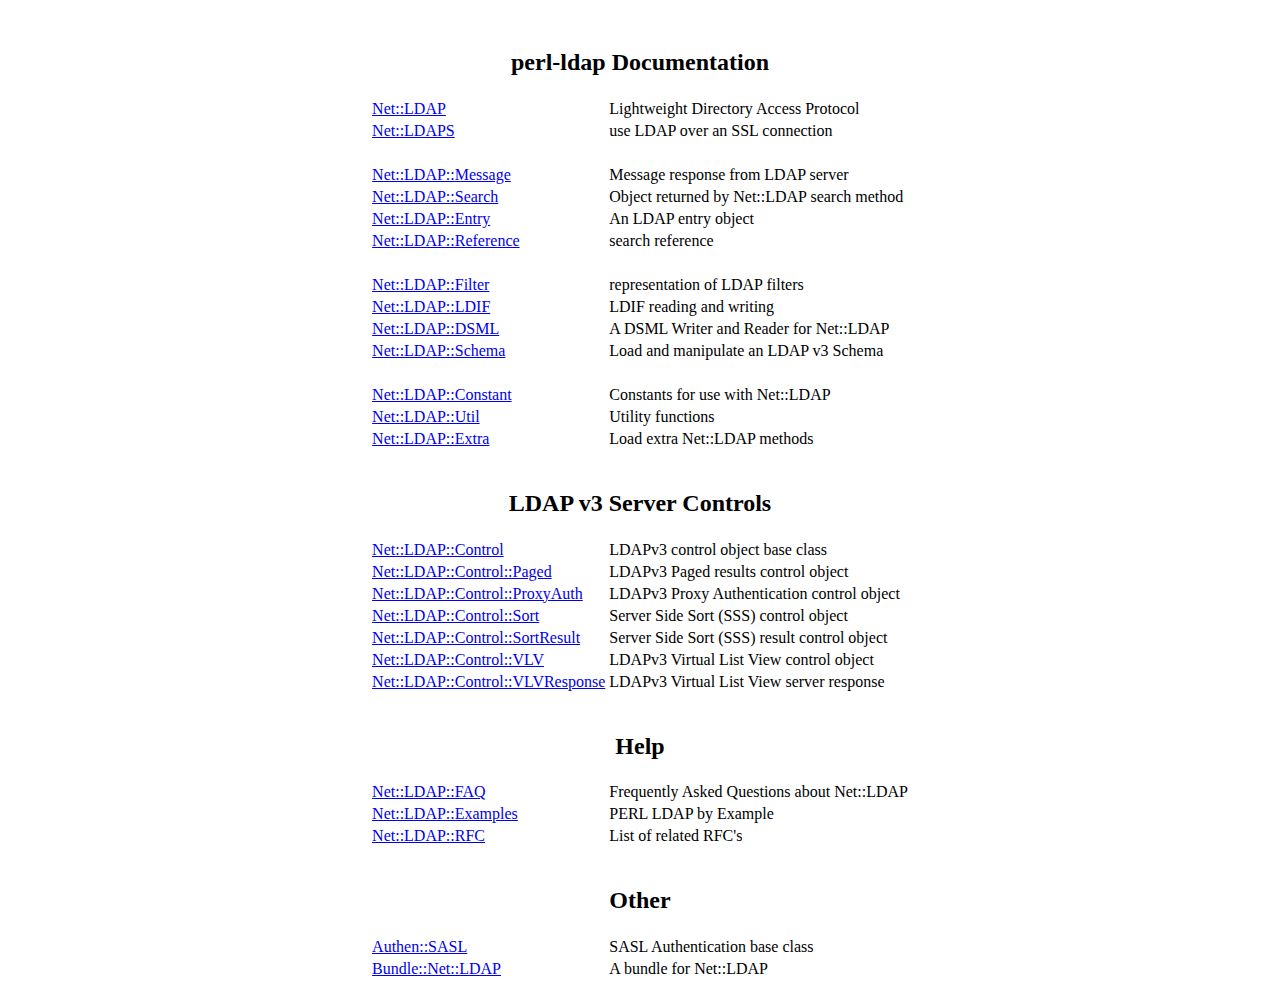
<file: htdocs/index.html>
<html><head><title>perl-ldap - LDAP Client library</title></head><body><center>
<table><tr><th colspan=2><br><h2>perl-ldap Documentation</h2></th></tr>
<tr><td><a href="Net/LDAP.html">Net::LDAP</a></td><td>Lightweight Directory Access Protocol

</td></tr>
<tr><td><a href="Net/LDAPS.html">Net::LDAPS</a></td><td>use LDAP over an SSL connection

</td></tr>
<tr><td colspan=2>&nbsp</td></tr>
<tr><td><a href="Net/LDAP/Message.html">Net::LDAP::Message</a></td><td>Message response from LDAP server

</td></tr>
<tr><td><a href="Net/LDAP/Search.html">Net::LDAP::Search</a></td><td>Object returned by Net::LDAP search method

</td></tr>
<tr><td><a href="Net/LDAP/Entry.html">Net::LDAP::Entry</a></td><td>An LDAP entry object

</td></tr>
<tr><td><a href="Net/LDAP/Reference.html">Net::LDAP::Reference</a></td><td>search reference

</td></tr>
<tr><td colspan=2>&nbsp</td></tr>
<tr><td><a href="Net/LDAP/Filter.html">Net::LDAP::Filter</a></td><td>representation of LDAP filters

</td></tr>
<tr><td><a href="Net/LDAP/LDIF.html">Net::LDAP::LDIF</a></td><td>LDIF reading and writing

</td></tr>
<tr><td><a href="Net/LDAP/DSML.html">Net::LDAP::DSML</a></td><td>A DSML Writer and Reader for Net::LDAP

</td></tr>
<tr><td><a href="Net/LDAP/Schema.html">Net::LDAP::Schema</a></td><td>Load and manipulate an LDAP v3 Schema

</td></tr>
<tr><td colspan=2>&nbsp</td></tr>
<tr><td><a href="Net/LDAP/Constant.html">Net::LDAP::Constant</a></td><td>Constants for use with Net::LDAP

</td></tr>
<tr><td><a href="Net/LDAP/Util.html">Net::LDAP::Util</a></td><td>Utility functions

</td></tr>
<tr><td><a href="Net/LDAP/Extra.html">Net::LDAP::Extra</a></td><td>Load extra Net::LDAP methods

</td></tr>
<tr><th colspan=2><br><h2>LDAP v3 Server Controls</h2></th></tr>
<tr><td><a href="Net/LDAP/Control.html">Net::LDAP::Control</a></td><td>LDAPv3 control object base class

</td></tr>
<tr><td><a href="Net/LDAP/Control/Paged.html">Net::LDAP::Control::Paged</a></td><td>LDAPv3 Paged results control object

</td></tr>
<tr><td><a href="Net/LDAP/Control/ProxyAuth.html">Net::LDAP::Control::ProxyAuth</a></td><td>LDAPv3 Proxy Authentication control object

</td></tr>
<tr><td><a href="Net/LDAP/Control/Sort.html">Net::LDAP::Control::Sort</a></td><td>Server Side Sort (SSS) control object

</td></tr>
<tr><td><a href="Net/LDAP/Control/SortResult.html">Net::LDAP::Control::SortResult</a></td><td>Server Side Sort (SSS) result control object

</td></tr>
<tr><td><a href="Net/LDAP/Control/VLV.html">Net::LDAP::Control::VLV</a></td><td>LDAPv3 Virtual List View control object

</td></tr>
<tr><td><a href="Net/LDAP/Control/VLVResponse.html">Net::LDAP::Control::VLVResponse</a></td><td>LDAPv3 Virtual List View server response

</td></tr>
<tr><th colspan=2><br><h2>Help</h2></th></tr>
<tr><td><a href="Net/LDAP/FAQ.html">Net::LDAP::FAQ</a></td><td>Frequently Asked Questions about Net::LDAP

</td></tr>
<tr><td><a href="Net/LDAP/Examples.html">Net::LDAP::Examples</a></td><td>PERL LDAP by Example

</td></tr>
<tr><td><a href="Net/LDAP/RFC.html">Net::LDAP::RFC</a></td><td>List of related RFC's

</td></tr>
<tr><th colspan=2><br><h2>Other</h2></th></tr>
<tr><td><a href="Authen/SASL.html">Authen::SASL</a></td><td>SASL Authentication base class

</td></tr>
<tr><td><a href="Bundle/Net/LDAP.html">Bundle::Net::LDAP</a></td><td>A bundle for Net::LDAP

</td></tr>
</table></center></body></html>
</file>
